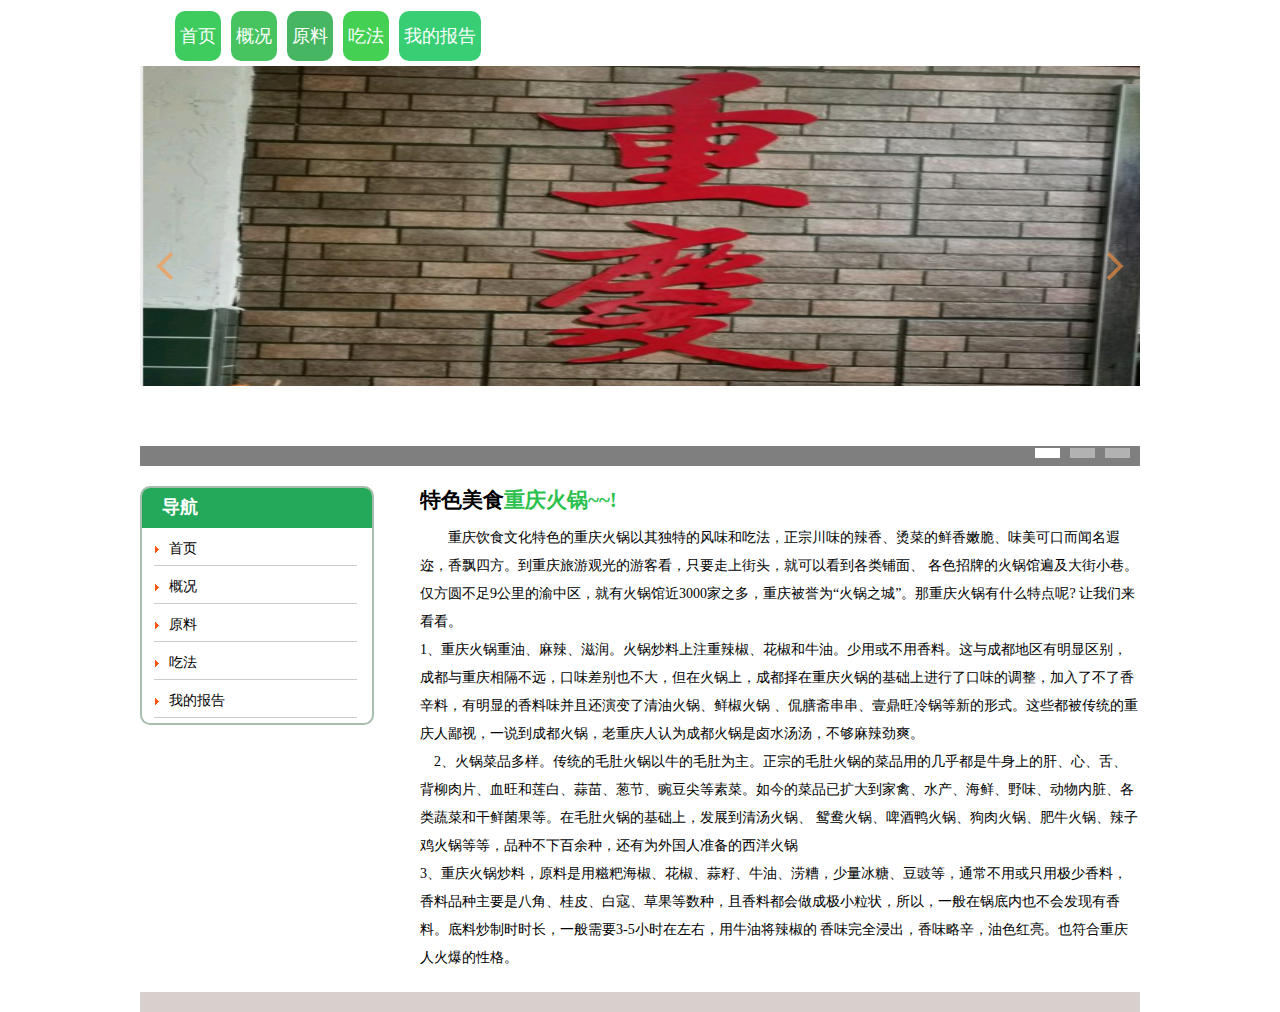
<file: index.html>
<!DOCTYPE html>
<html>
<head>
	<meta charset="UTF-8"> 

	<link rel="stylesheet" href="css/style.css">	
</head>
<body>
<div class="content">
    <div class="nav">
        <ul>
            <li id="c1"><a href="index.html">首页</a></li>
            <li id="c2"><a href="gaikuang.html">概况</a></li>
            <li id="c3"><a href="yuanliao.html">原料</a></li>
            <li id="c4"><a href="chifa.html">吃法</a></li>
            <li id="c5"><a href="zhanshi.html">我的报告</a></li>
        </ul>
    </div>
    <div id="focus">
        <ul>
            <li><a href="#"><img src="images/m4.png" /></a></li>
            <li><a href="#"><img src="images/m1.png" /></a></li>
            <li><a href="#"><img src="images/m2.png" /></a></li>
          
        </ul>
    </div>
    <div class="main">
    	<div class="main_left">
            <div class="sidebar">
                <h3>导航</h3>
                <ul class="side_list">
                    <li><a href="index.html">首页</a></li>
                    <li><a href="gaikuang.html">概况</a></li>
                    <li><a href="yuanliao.html">原料</a></li>
                    <li><a href="chifa.html">吃法</a></li>
                    <li><a href="zhanshi.html">我的报告</a></li>
                </ul>
           
            </div>
        </div>
        <div class="main_right">
        	<div class="index">
            	<h2>特色美食<span>重庆火锅~~!</span></h2>
                <p>
                    重庆饮食文化特色的重庆火锅以其独特的风味和吃法，正宗川味的辣香、烫菜的鲜香嫩脆、味美可口而闻名遐迩，香飘四方。到重庆旅游观光的游客看，只要走上街头，就可以看到各类铺面、
                    各色招牌的火锅馆遍及大街小巷。仅方圆不足9公里的渝中区，就有火锅馆近3000家之多，重庆被誉为“火锅之城”。那重庆火锅有什么特点呢? 让我们来看看。

                    <br/>
                    1、重庆火锅重油、麻辣、滋润。火锅炒料上注重辣椒、花椒和牛油。少用或不用香料。这与成都地区有明显区别，成都与重庆相隔不远，口味差别也不大，但在火锅上，成都择在重庆火锅的基础上进行了口味的调整，加入了不了香辛料，有明显的香料味并且还演变了清油火锅、鲜椒火锅
                    、侃膳斋串串、壹鼎旺冷锅等新的形式。这些都被传统的重庆人鄙视，一说到成都火锅，老重庆人认为成都火锅是卤水汤汤，不够麻辣劲爽。
                    <br/>
                    　2、火锅菜品多样。传统的毛肚火锅以牛的毛肚为主。正宗的毛肚火锅的菜品用的几乎都是牛身上的肝、心、舌、背柳肉片、血旺和莲白、蒜苗、葱节、豌豆尖等素菜。如今的菜品已扩大到家禽、水产、海鲜、野味、动物内脏、各类蔬菜和干鲜菌果等。在毛肚火锅的基础上，发展到清汤火锅、
                    鸳鸯火锅、啤酒鸭火锅、狗肉火锅、肥牛火锅、辣子鸡火锅等等，品种不下百余种，还有为外国人准备的西洋火锅
                    <br/>
                    3、重庆火锅炒料，原料是用糍粑海椒、花椒、蒜籽、牛油、涝糟，少量冰糖、豆豉等，通常不用或只用极少香料，香料品种主要是八角、桂皮、白寇、草果等数种，且香料都会做成极小粒状，所以，一般在锅底内也不会发现有香料。底料炒制时时长，一般需要3-5小时在左右，用牛油将辣椒的
                    香味完全浸出，香味略辛，油色红亮。也符合重庆人火爆的性格。

​
                </p>
                <ul>
                	                
                </ul>
            </div>
		</div>
	</div>
    <div class="footer">
    
    </div>
</div>
<script type="text/javascript" src="js/jquery.min.js"></script>
<script type="text/javascript" src="js/lunbo.js"></script>
</body>
</html>
</file>
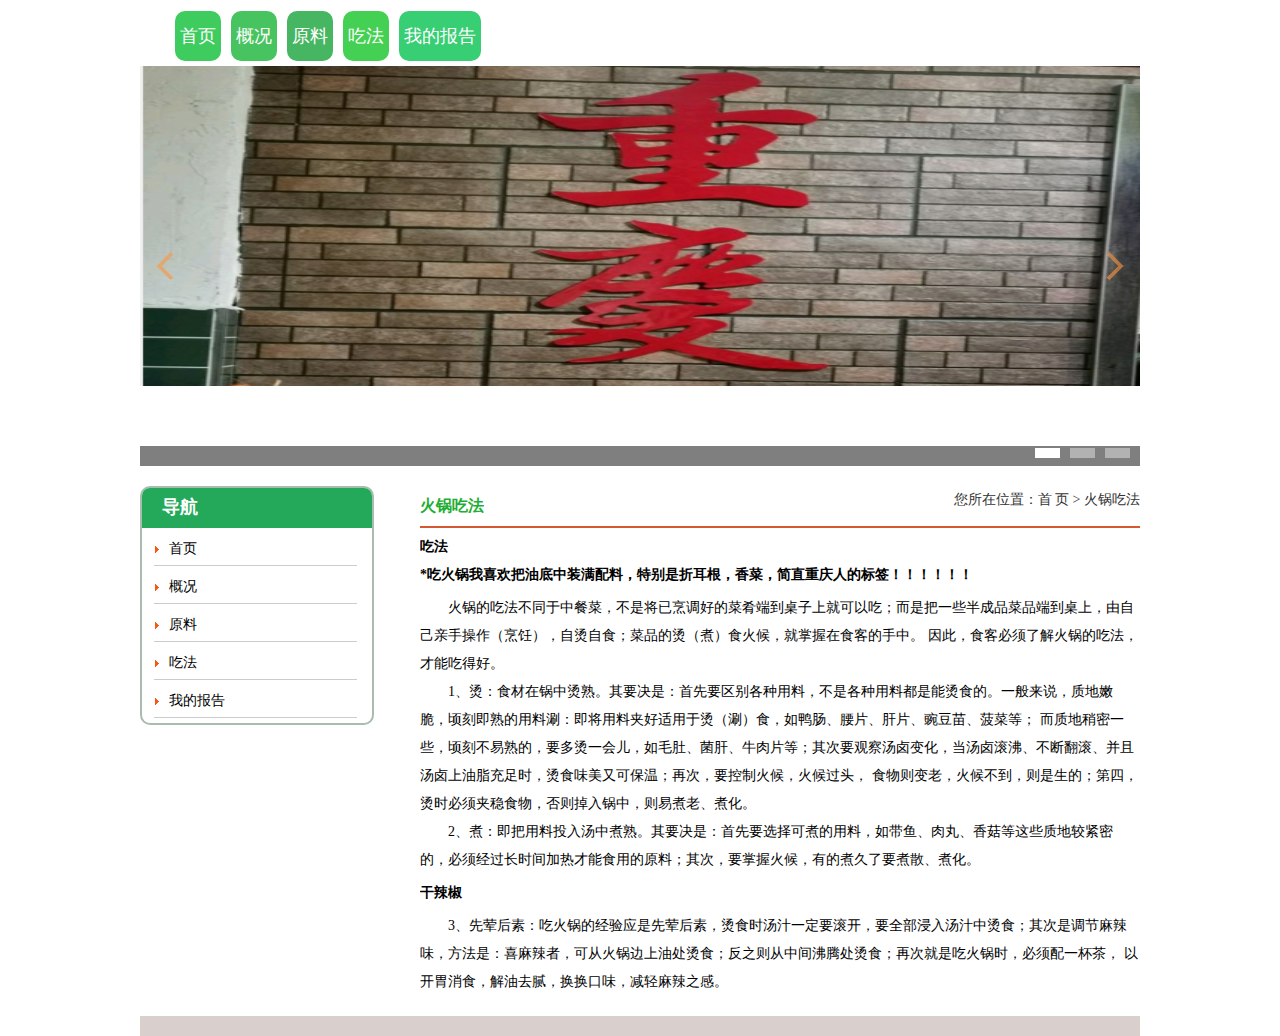
<file: chifa.html>
﻿<!DOCTYPE html>
<html>
<head>
	<meta charset="UTF-8"> 

	<link rel="stylesheet" href="css/style.css">	
</head>
<body>
<div class="content">
    <div class="nav">
        <ul>
            <li id="c1"><a href="index.html">首页</a></li>
            <li id="c2"><a href="gaikuang.html">概况</a></li>
            <li id="c3"><a href="yuanliao.html">原料</a></li>
            <li id="c4"><a href="chifa.html">吃法</a></li>
            <li id="c5"><a href="zhanshi.html">我的报告</a></li>
        </ul>
    </div>
    <div id="focus">
        <ul>
            <li><a href="#"><img src="images/m4.png" /></a></li>
            <li><a href="#"><img src="images/m1.png" /></a></li>
            <li><a href="#"><img src="images/m2.png" /></a></li>
          
      
        </ul>
    </div>
    <div class="main">
    	<div class="main_left">
            <div class="sidebar">
                <h3>导航</h3>
                <ul class="side_list">
                    <li><a href="index.html">首页</a></li>
                    <li><a href="gaikuang.html">概况</a></li>
                    <li><a href="yuanliao.html">原料</a></li>
                    <li><a href="chifa.html">吃法</a></li>
                    <li><a href="zhanshi.html">我的报告</a></li>
                </ul>
                
            </div>
        </div>
        <div class="main_right">
        	<div class="neiye">
            	<div class="weizhi">
                	<h3>火锅吃法</h3>
        			<p>您所在位置：<a href="index.html">首 页</a> &gt; 火锅吃法</p>
                </div>
            	<h4>吃法</h4>
                <h4>*吃火锅我喜欢把油底中装满配料，特别是折耳根，香菜，简直重庆人的标签！！！！！！</h4>
                <p>
					火锅的吃法不同于中餐菜，不是将已烹调好的菜肴端到桌子上就可以吃；而是把一些半成品菜品端到桌上，由自己亲手操作（烹饪），自烫自食；菜品的烫（煮）食火候，就掌握在食客的手中。
                    因此，食客必须了解火锅的吃法，才能吃得好。
                </p>
                <p>
					1、烫：食材在锅中烫熟。其要决是：首先要区别各种用料，不是各种用料都是能烫食的。一般来说，质地嫩脆，顷刻即熟的用料涮：即将用料夹好适用于烫（涮）食，如鸭肠、腰片、肝片、豌豆苗、菠菜等；
                    而质地稍密一些，顷刻不易熟的，要多烫一会儿，如毛肚、菌肝、牛肉片等；其次要观察汤卤变化，当汤卤滚沸、不断翻滚、并且汤卤上油脂充足时，烫食味美又可保温；再次，要控制火候，火候过头，
                    食物则变老，火候不到，则是生的；第四，烫时必须夹稳食物，否则掉入锅中，则易煮老、煮化。
                </p>
                <p>
                	2、煮：即把用料投入汤中煮熟。其要决是：首先要选择可煮的用料，如带鱼、肉丸、香菇等这些质地较紧密的，必须经过长时间加热才能食用的原料；其次，要掌握火候，有的煮久了要煮散、煮化。
                </p>
                
                <h4>干辣椒</h4>
                <p>
					3、先荤后素：吃火锅的经验应是先荤后素，烫食时汤汁一定要滚开，要全部浸入汤汁中烫食；其次是调节麻辣味，方法是：喜麻辣者，可从火锅边上油处烫食；反之则从中间沸腾处烫食；再次就是吃火锅时，必须配一杯茶，
                    以开胃消食，解油去腻，换换口味，减轻麻辣之感。
              
            </div>
		</div>
	</div>
    <div class="footer">
    
    </div>
</div>
<script type="text/javascript" src="js/jquery.min.js"></script>
<script type="text/javascript" src="js/lunbo.js"></script>
</body>
</html>
</file>
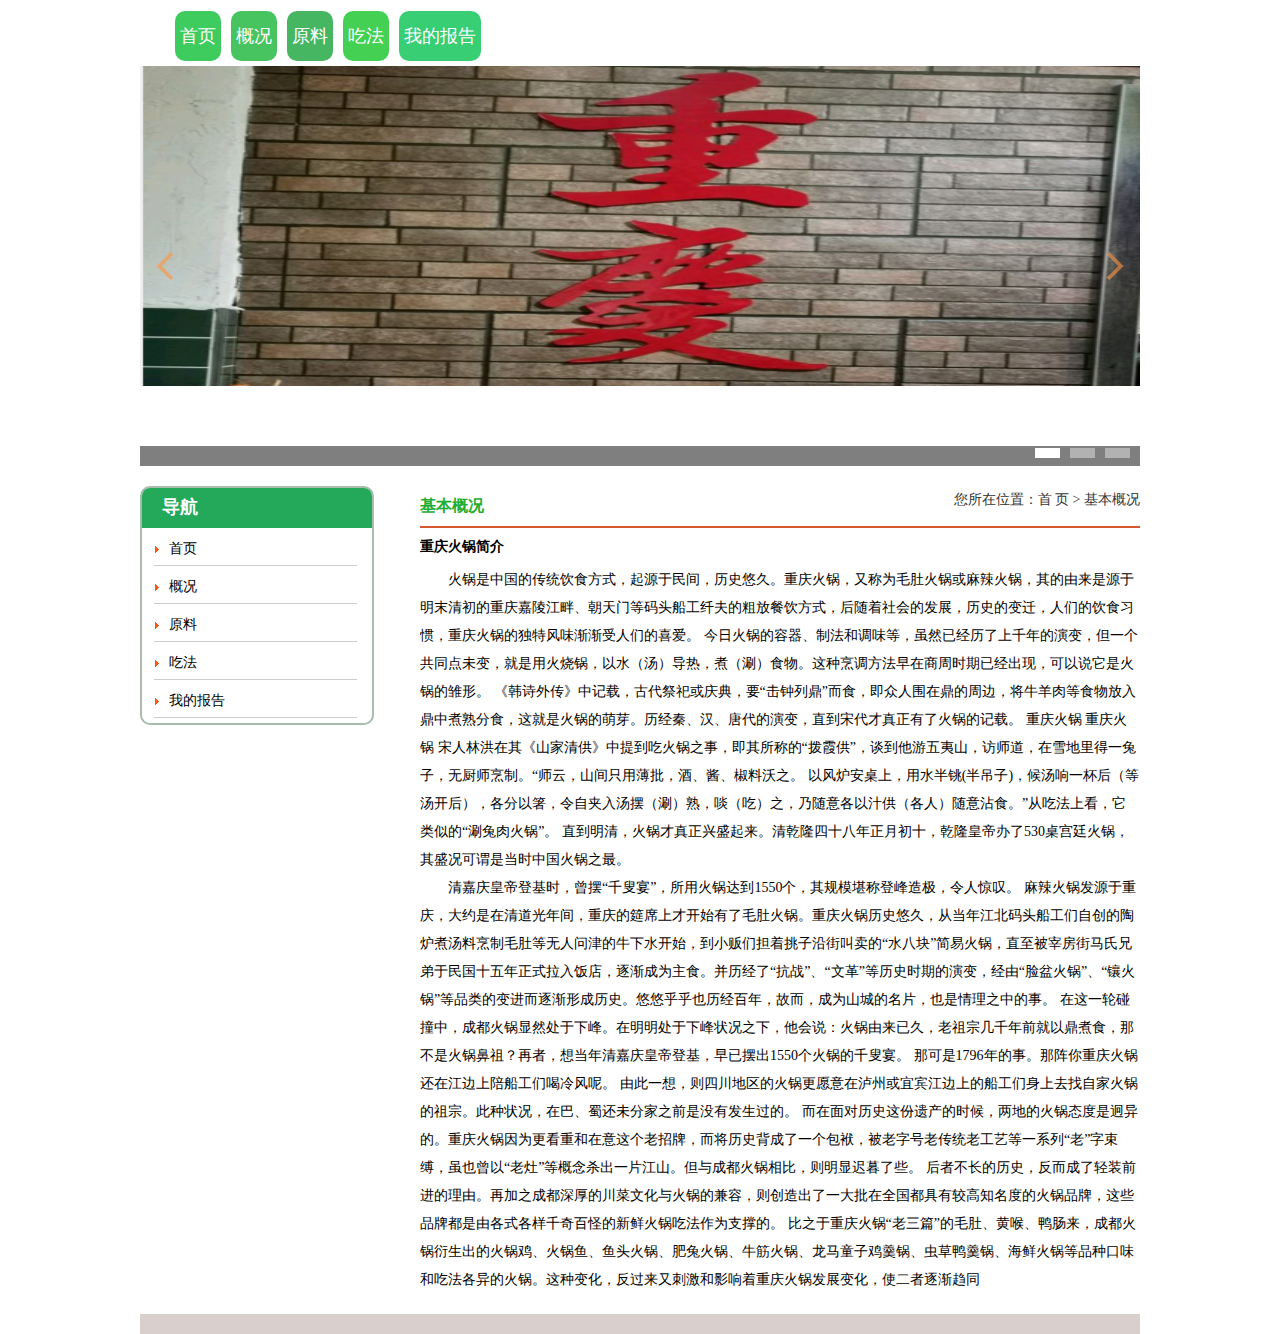
<file: gaikuang.html>
﻿<!DOCTYPE html>
<html>
<head>
	<meta charset="UTF-8"> 

	<link rel="stylesheet" href="css/style.css">	
</head>
<body>
<div class="content">
    <div class="nav">
        <ul>
            <li id="c1"><a href="index.html">首页</a></li>
            <li id="c2"><a href="gaikuang.html">概况</a></li>
            <li id="c3"><a href="yuanliao.html">原料</a></li>
            <li id="c4"><a href="chifa.html">吃法</a></li>
            <li id="c5"><a href="zhanshi.html">我的报告</a></li>
        </ul>
    </div>
    <div id="focus">
        <ul>
            <li><a href="#"><img src="images/m4.png" /></a></li>
            <li><a href="#"><img src="images/m1.png" /></a></li>
            <li><a href="#"><img src="images/m2.png" /></a></li>
          
        </ul>
    </div>
    <div class="main">
    	<div class="main_left">
            <div class="sidebar">
                <h3>导航</h3>
                <ul class="side_list">
                    <li><a href="index.html">首页</a></li>
                    <li><a href="gaikuang.html">概况</a></li>
                    <li><a href="yuanliao.html">原料</a></li>
                    <li><a href="chifa.html">吃法</a></li>
                    <li><a href="zhanshi.html">我的报告</a></li>
                </ul>
            
            </div>
        </div>
        <div class="main_right">
        	<div class="neiye">
            	<div class="weizhi">
                	<h3>基本概况</h3>
        			<p>您所在位置：<a href="index.html">首 页</a> &gt; 基本概况</p>
                </div>
            	<h4>重庆火锅简介</h4>
                <p>
					火锅是中国的传统饮食方式，起源于民间，历史悠久。重庆火锅，又称为毛肚火锅或麻辣火锅，其的由来是源于明末清初的重庆嘉陵江畔、朝天门等码头船工纤夫的粗放餐饮方式，后随着社会的发展，历史的变迁，人们的饮食习惯，重庆火锅的独特风味渐渐受人们的喜爱。
今日火锅的容器、制法和调味等，虽然已经历了上千年的演变，但一个共同点未变，就是用火烧锅，以水（汤）导热，煮（涮）食物。这种烹调方法早在商周时期已经出现，可以说它是火锅的雏形。
《韩诗外传》中记载，古代祭祀或庆典，要“击钟列鼎”而食，即众人围在鼎的周边，将牛羊肉等食物放入鼎中煮熟分食，这就是火锅的萌芽。历经秦、汉、唐代的演变，直到宋代才真正有了火锅的记载。
重庆火锅
重庆火锅
宋人林洪在其《山家清供》中提到吃火锅之事，即其所称的“拨霞供”，谈到他游五夷山，访师道，在雪地里得一兔子，无厨师烹制。“师云，山间只用薄批，酒、酱、椒料沃之。
以风炉安桌上，用水半铫(半吊子)，候汤响一杯后（等汤开后），各分以箸，令自夹入汤摆（涮）熟，啖（吃）之，乃随意各以汁供（各人）随意沾食。”从吃法上看，它类似的“涮兔肉火锅”。
直到明清，火锅才真正兴盛起来。清乾隆四十八年正月初十，乾隆皇帝办了530桌宫廷火锅，其盛况可谓是当时中国火锅之最。
                </p>
                <!-- <img src="images/g1.jpg"> -->
				<p>
                	清嘉庆皇帝登基时，曾摆“千叟宴”，所用火锅达到1550个，其规模堪称登峰造极，令人惊叹。

麻辣火锅发源于重庆，大约是在清道光年间，重庆的筵席上才开始有了毛肚火锅。重庆火锅历史悠久，从当年江北码头船工们自创的陶炉煮汤料烹制毛肚等无人问津的牛下水开始，到小贩们担着挑子沿街叫卖的“水八块”简易火锅，直至被宰房街马氏兄弟于民国十五年正式拉入饭店，逐渐成为主食。并历经了“抗战”、“文革”等历史时期的演变，经由“脸盆火锅”、“镶火锅”等品类的变进而逐渐形成历史。悠悠乎乎也历经百年，故而，成为山城的名片，也是情理之中的事。
在这一轮碰撞中，成都火锅显然处于下峰。在明明处于下峰状况之下，他会说：火锅由来已久，老祖宗几千年前就以鼎煮食，那不是火锅鼻祖？再者，想当年清嘉庆皇帝登基，早已摆出1550个火锅的千叟宴。
那可是1796年的事。那阵你重庆火锅还在江边上陪船工们喝冷风呢。
由此一想，则四川地区的火锅更愿意在泸州或宜宾江边上的船工们身上去找自家火锅的祖宗。此种状况，在巴、蜀还未分家之前是没有发生过的。
而在面对历史这份遗产的时候，两地的火锅态度是迥异的。重庆火锅因为更看重和在意这个老招牌，而将历史背成了一个包袱，被老字号老传统老工艺等一系列“老”字束缚，虽也曾以“老灶”等概念杀出一片江山。但与成都火锅相比，则明显迟暮了些。
后者不长的历史，反而成了轻装前进的理由。再加之成都深厚的川菜文化与火锅的兼容，则创造出了一大批在全国都具有较高知名度的火锅品牌，这些品牌都是由各式各样千奇百怪的新鲜火锅吃法作为支撑的。
比之于重庆火锅“老三篇”的毛肚、黄喉、鸭肠来，成都火锅衍生出的火锅鸡、火锅鱼、鱼头火锅、肥兔火锅、牛筋火锅、龙马童子鸡羹锅、虫草鸭羹锅、海鲜火锅等品种口味和吃法各异的火锅。这种变化，反过来又刺激和影响着重庆火锅发展变化，使二者逐渐趋同


             
            </div>
		</div>
	</div>
    <div class="footer">
    
    </div>
</div>
<script type="text/javascript" src="js/jquery.min.js"></script>
<script type="text/javascript" src="js/lunbo.js"></script>
</body>
</html>
</file>
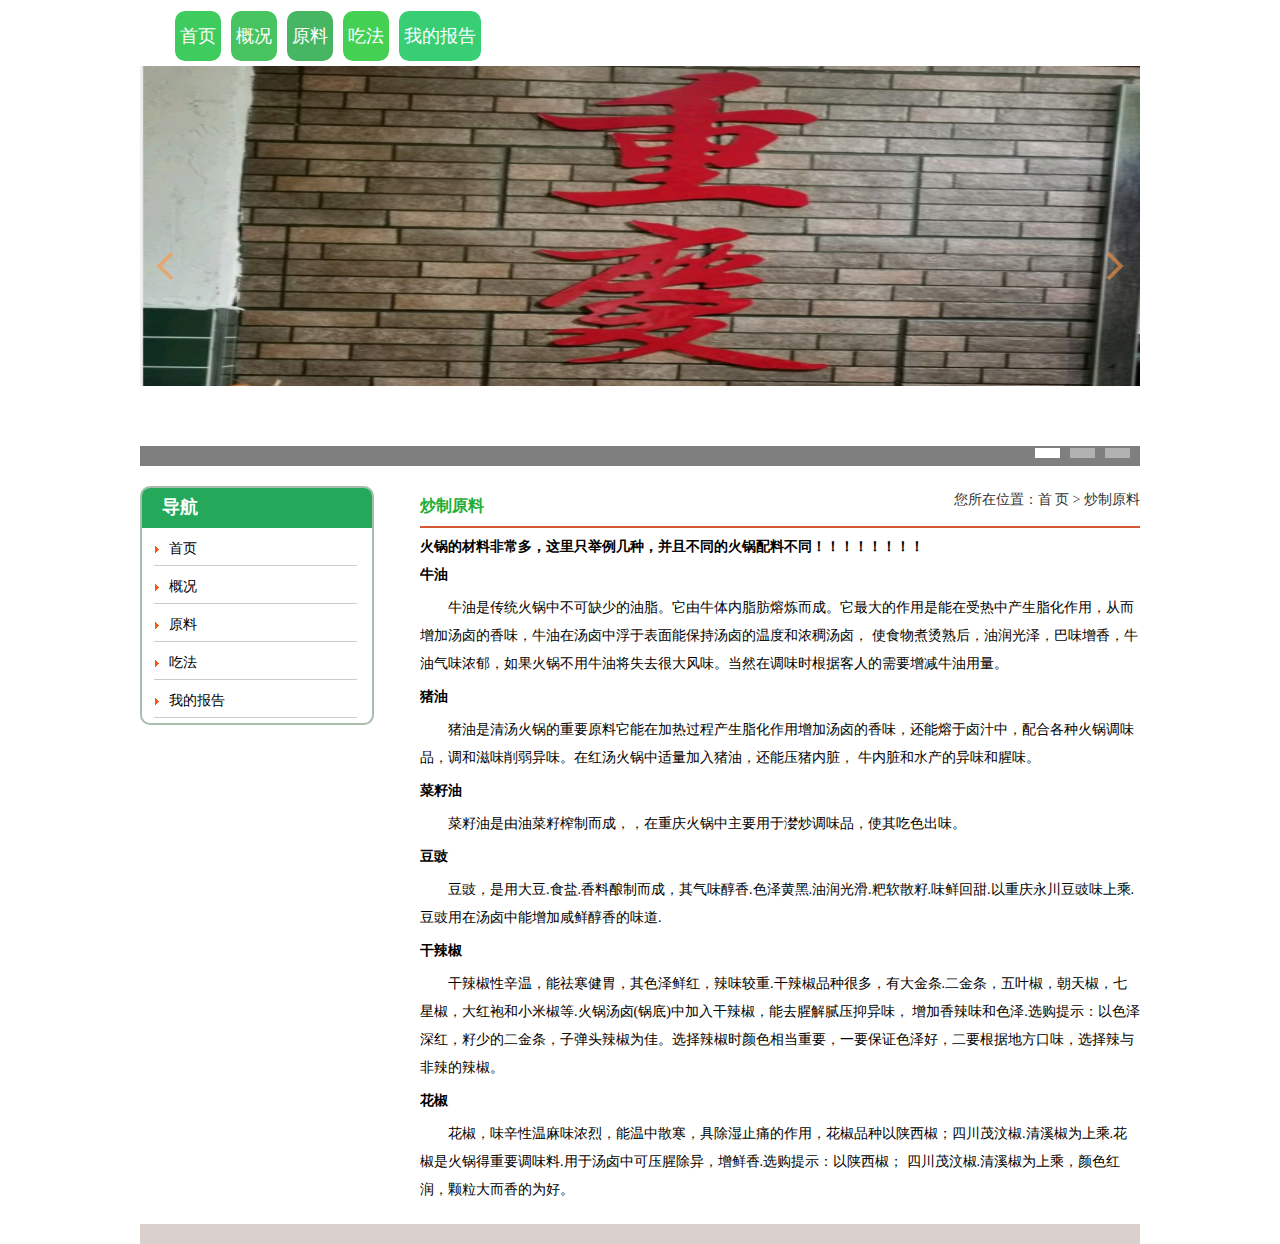
<file: yuanliao.html>
﻿<!DOCTYPE html>
<html>
<head>
	<meta charset="UTF-8"> 

	<link rel="stylesheet" href="css/style.css">	
</head>
<body>
<div class="content">
    <div class="nav">
        <ul>
            <li id="c1"><a href="index.html">首页</a></li>
            <li id="c2"><a href="gaikuang.html">概况</a></li>
            <li id="c3"><a href="yuanliao.html">原料</a></li>
            <li id="c4"><a href="chifa.html">吃法</a></li>
            <li id="c5"><a href="zhanshi.html">我的报告</a></li>
        </ul>
    </div>
    <div id="focus">
        <ul>
            <li><a href="#"><img src="images/m4.png" /></a></li>
            <li><a href="#"><img src="images/m1.png" /></a></li>
            <li><a href="#"><img src="images/m2.png" /></a></li>
          
        </ul>
    </div>
    <div class="main">
    	<div class="main_left">
            <div class="sidebar">
                <h3>导航</h3>
                <ul class="side_list">
                    <li><a href="index.html">首页</a></li>
                    <li><a href="gaikuang.html">概况</a></li>
                    <li><a href="yuanliao.html">原料</a></li>
                    <li><a href="chifa.html">吃法</a></li>
                    <li><a href="zhanshi.html">我的报告</a></li>
                </ul>
              
            </div>
        </div>
        <div class="main_right">
        	<div class="neiye">
            	<div class="weizhi">
                	<h3>炒制原料</h3>
        			<p>您所在位置：<a href="index.html">首 页</a> &gt; 炒制原料</p>
                </div>
                <h4>火锅的材料非常多，这里只举例几种，并且不同的火锅配料不同！！！！！！！！</h4>
            	<h4>牛油</h4>
               
                <p>
                	牛油是传统火锅中不可缺少的油脂。它由牛体内脂肪熔炼而成。它最大的作用是能在受热中产生脂化作用，从而增加汤卤的香味，牛油在汤卤中浮于表面能保持汤卤的温度和浓稠汤卤，
                    使食物煮烫熟后，油润光泽，巴味增香，牛油气味浓郁，如果火锅不用牛油将失去很大风味。当然在调味时根据客人的需要增减牛油用量。
                </p>
                <h4>猪油</h4>
                <p>
                	猪油是清汤火锅的重要原料它能在加热过程产生脂化作用增加汤卤的香味，还能熔于卤汁中，配合各种火锅调味品，调和滋味削弱异味。在红汤火锅中适量加入猪油，还能压猪内脏，
                    牛内脏和水产的异味和腥味。
                </p>
                <h4>菜籽油</h4>
                <p>菜籽油是由油菜籽榨制而成，，在重庆火锅中主要用于漤炒调味品，使其吃色出味。</p>
                <h4>豆豉</h4>
                <p>
                	豆豉，是用大豆.食盐.香料酿制而成，其气味醇香.色泽黄黑.油润光滑.粑软散籽.味鲜回甜.以重庆永川豆豉味上乘.豆豉用在汤卤中能增加咸鲜醇香的味道.
                </p>
                <h4>干辣椒</h4>
                <p>
                	干辣椒性辛温，能祛寒健胃，其色泽鲜红，辣味较重.干辣椒品种很多，有大金条.二金条，五叶椒，朝天椒，七星椒，大红袍和小米椒等.火锅汤卤(锅底)中加入干辣椒，能去腥解腻压抑异味，
                    增加香辣味和色泽.选购提示：以色泽深红，籽少的二金条，子弹头辣椒为佳。选择辣椒时颜色相当重要，一要保证色泽好，二要根据地方口味，选择辣与非辣的辣椒。
                </p>
                <h4>花椒</h4>
                <p>
                	花椒，味辛性温麻味浓烈，能温中散寒，具除湿止痛的作用，花椒品种以陕西椒；四川茂汶椒.清溪椒为上乘.花椒是火锅得重要调味料.用于汤卤中可压腥除异，增鲜香.选购提示：以陕西椒；
                    四川茂汶椒.清溪椒为上乘，颜色红润，颗粒大而香的为好。
                </p>
               
            
            </div>
		</div>
	</div>
    <div class="footer">
    
    </div>
</div>
<script type="text/javascript" src="js/jquery.min.js"></script>
<script type="text/javascript" src="js/lunbo.js"></script>
</body>
</html>
</file>
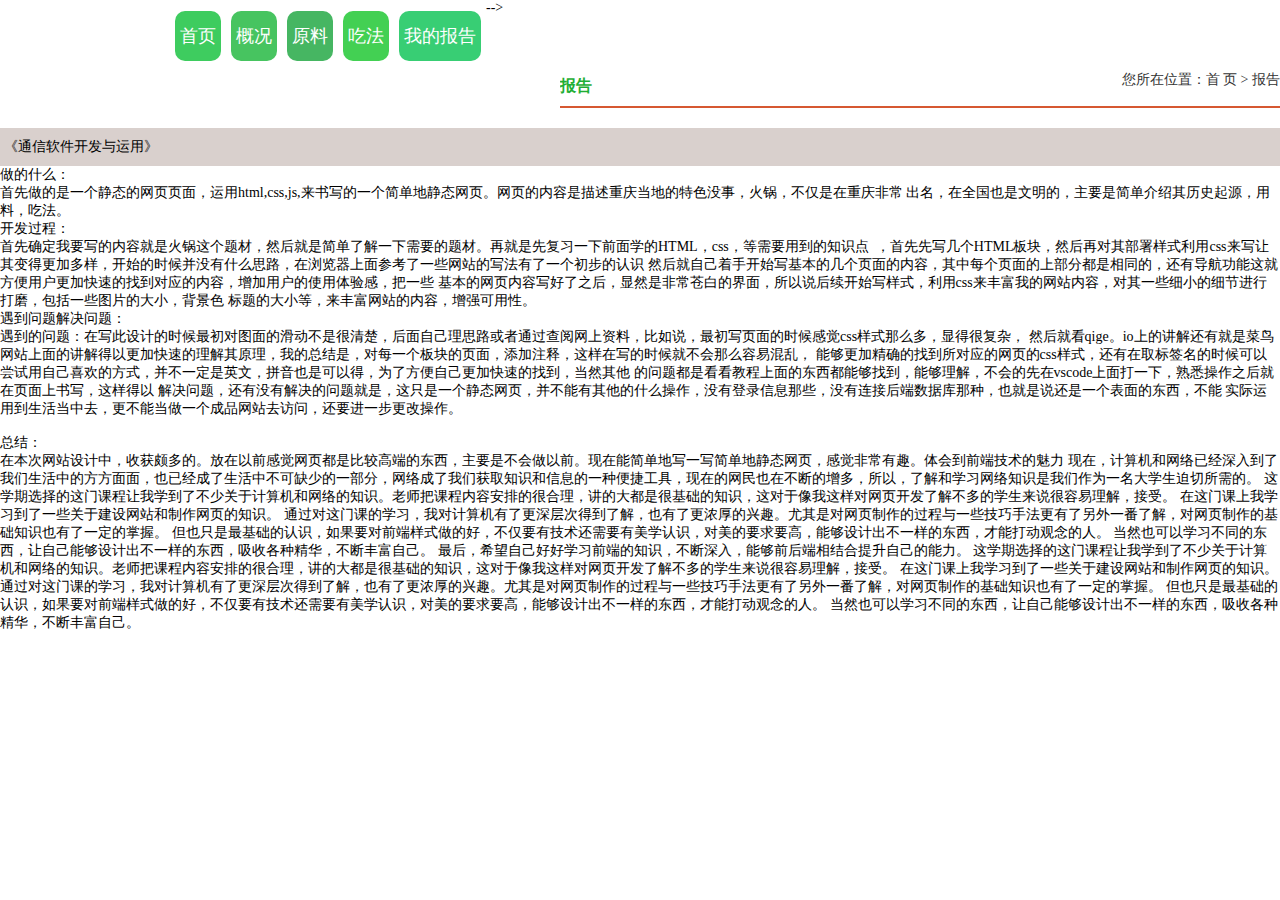
<file: zhanshi.html>
﻿<!DOCTYPE html>
<html>
<head>
	<meta charset="UTF-8"> 

	<link rel="stylesheet" href="css/style.css">	
</head>
<body>
<div class="content">
    <div class="nav">
        <ul>
            <li id="c1"><a href="index.html">首页</a></li>
            <li id="c2"><a href="gaikuang.html">概况</a></li>
            <li id="c3"><a href="yuanliao.html">原料</a></li>
            <li id="c4"><a href="chifa.html">吃法</a></li>
            <li id="c5"><a href="zhanshi.html">我的报告</a></li>
    </div>
   
          
        </ul>
    </div> -->
    <div class="main">
    	
        <div class="main_right">
        	<div class="neiye">
            	<div class="weizhi">
                	<h3>报告</h3>
        			<p>您所在位置：<a href="index.html">首 页</a> &gt; 报告</p>
                </div>
				<div class="zhanshi">
                    <ul>
                    
                     
                    </ul>                
                </div>        
            </div>
		</div>
	</div>
    <div class="footer">
         《通信软件开发与运用》
    </div>
</div>
<script type="text/javascript" src="js/jquery.min.js"></script>
<script type="text/javascript" src="js/lunbo.js"></script>
<p>
     
    做的什么：<br>
    首先做的是一个静态的网页页面，运用html,css,js,来书写的一个简单地静态网页。网页的内容是描述重庆当地的特色没事，火锅，不仅是在重庆非常
   出名，在全国也是文明的，主要是简单介绍其历史起源，用料，吃法。
   <br/>
   开发过程：<br>
  首先确定我要写的内容就是火锅这个题材，然后就是简单了解一下需要的题材。再就是先复习一下前面学的HTML，css，等需要用到的知识点
    ，首先先写几个HTML板块，然后再对其部署样式利用css来写让其变得更加多样，开始的时候并没有什么思路，在浏览器上面参考了一些网站的写法有了一个初步的认识
   然后就自己着手开始写基本的几个页面的内容，其中每个页面的上部分都是相同的，还有导航功能这就方便用户更加快速的找到对应的内容，增加用户的使用体验感，把一些
   基本的网页内容写好了之后，显然是非常苍白的界面，所以说后续开始写样式，利用css来丰富我的网站内容，对其一些细小的细节进行打磨，包括一些图片的大小，背景色
   标题的大小等，来丰富网站的内容，增强可用性。
 <br/>
 遇到问题解决问题：<br>
   遇到的问题：在写此设计的时候最初对图面的滑动不是很清楚，后面自己理思路或者通过查阅网上资料，比如说，最初写页面的时候感觉css样式那么多，显得很复杂，
   然后就看qige。io上的讲解还有就是菜鸟网站上面的讲解得以更加快速的理解其原理，我的总结是，对每一个板块的页面，添加注释，这样在写的时候就不会那么容易混乱，
   能够更加精确的找到所对应的网页的css样式，还有在取标签名的时候可以尝试用自己喜欢的方式，并不一定是英文，拼音也是可以得，为了方便自己更加快速的找到，当然其他
   的问题都是看看教程上面的东西都能够找到，能够理解，不会的先在vscode上面打一下，熟悉操作之后就在页面上书写，这样得以
  解决问题，还有没有解决的问题就是，这只是一个静态网页，并不能有其他的什么操作，没有登录信息那些，没有连接后端数据库那种，也就是说还是一个表面的东西，不能
  实际运用到生活当中去，更不能当做一个成品网站去访问，还要进一步更改操作。
    
  <br/>

   <br/>
总结：
<br/>
在本次网站设计中，收获颇多的。放在以前感觉网页都是比较高端的东西，主要是不会做以前。现在能简单地写一写简单地静态网页，感觉非常有趣。体会到前端技术的魅力
    
现在，计算机和网络已经深入到了我们生活中的方方面面，也已经成了生活中不可缺少的一部分，网络成了我们获取知识和信息的一种便捷工具，现在的网民也在不断的增多，所以，了解和学习网络知识是我们作为一名大学生迫切所需的。
    
这学期选择的这门课程让我学到了不少关于计算机和网络的知识。老师把课程内容安排的很合理，讲的大都是很基础的知识，这对于像我这样对网页开发了解不多的学生来说很容易理解，接受。

在这门课上我学习到了一些关于建设网站和制作网页的知识。
   
通过对这门课的学习，我对计算机有了更深层次得到了解，也有了更浓厚的兴趣。尤其是对网页制作的过程与一些技巧手法更有了另外一番了解，对网页制作的基础知识也有了一定的掌握。
  
但也只是最基础的认识，如果要对前端样式做的好，不仅要有技术还需要有美学认识，对美的要求要高，能够设计出不一样的东西，才能打动观念的人。
   当然也可以学习不同的东西，让自己能够设计出不一样的东西，吸收各种精华，不断丰富自己。
  最后，希望自己好好学习前端的知识，不断深入，能够前后端相结合提升自己的能力。
    这学期选择的这门课程让我学到了不少关于计算机和网络的知识。老师把课程内容安排的很合理，讲的大都是很基础的知识，这对于像我这样对网页开发了解不多的学生来说很容易理解，接受。
   
   在这门课上我学习到了一些关于建设网站和制作网页的知识。
   
    通过对这门课的学习，我对计算机有了更深层次得到了解，也有了更浓厚的兴趣。尤其是对网页制作的过程与一些技巧手法更有了另外一番了解，对网页制作的基础知识也有了一定的掌握。
   
     但也只是最基础的认识，如果要对前端样式做的好，不仅要有技术还需要有美学认识，对美的要求要高，能够设计出不一样的东西，才能打动观念的人。
     当然也可以学习不同的东西，让自己能够设计出不一样的东西，吸收各种精华，不断丰富自己。
</p>
</body>
</html>
</file>
<file: css/style.css>
@charset "utf-8";
*{ margin:0; padding:0;}
ul,li{list-style-type:none;}
body{font-size:14px;}
a{text-decoration:none;}
.content{ width:1000px; height:auto;margin:auto;}

.nav ul{ padding-left:30px;}
.nav li{ float:left;margin:5px; margin-top:11px;height:50px;line-height:50px;padding:0 5px;border-radius:10px;}
.nav li a{ font-size:18px;color:#fff;}
.nav li a:hover{text-decoration:underline;}
.r_nav{ width:200px; height:30px; float:left; margin-top:10px; margin-left:60px;}
.r_nava{width:30px; height:30px; float:left; margin:15px;}
#c1{ background:#3ecc5f;}
#c2{ background:#47c460;}
#c3{ background:#46b662;}
#c4{ background:#43d053;}
#c5{ background:#38ce74;}
#c6{ background:#49c357;}
#c7{ background:#2cc95e;}
#c8{ background:#38c659;}

/*轮播图*/
#focus {width:1000px;height:400px;overflow:hidden; position:relative;margin-top:10px;}
#focus ul {height:420px; position:absolute;}
#focus ul li {float:left;width:1000px;height:320px;overflow:hidden; position:relative;}
#focus ul li div {position:absolute;overflow:hidden;}
#focus ul li img {width:1000px;height:320px;}
#focus .btnBg {position:absolute;width:1000px;height:20px;left:0;bottom:0;background:#000;}
#focus .btn {position:absolute; width:1000px; height:20px;right:0; bottom:0; text-align:right;}
#focus .btn span {display:inline-block; width:25px; height:10px;font-size:0; margin-right:10px;cursor:pointer;background:#fff;}
#focus .btn span.on {background:#fff;}
#focus .preNext {width:50px;height:50px; position:absolute; top:50%; margin-top:-25px;cursor:pointer;}
#focus .pre{left:0;background:url(../images/prev.png);}
#focus .next{right:0;background:url(../images/next.png);}
/*中间内容*/
.main{width:100%;overflow:hidden;margin-top:20px;}
.main_left{width:234px;float:left;}
.sidebar{width:230px;overflow:hidden;border:2px solid #a8bdad;border-radius:10px;}
.sidebar h3{height:40px;background:#24a95b;font-size:18px;color:#fff;line-height:38px;padding-left:20px;}
/* 网站导航背景颜色 */
.sidebar p{font-size:15px; color:#555; line-height:28px; text-indent:1em;font-weight:normal;}
.side_list{ width:223px;margin-left:7px;overflow:hidden;}
.side_list li{ width:188px;background:url(../images/dot.jpg) left no-repeat;height:32px;line-height:32px;padding-left:15px;margin:5px;border-bottom:1px solid #ccc;}
.side_list li a{ color:#000;}
.side_list li a:hover{text-decoration:underline;}
.sidebar .pic{width:203px;height:200px;margin:10px auto;}
.sidebar .pic img{width:100%;height:100%;}
.main_right{width:720px;float:right;overflow:hidden;padding-bottom:20px;}
.main_right .weizhi{height:40px;line-height:40px;border-bottom:2px solid rgb(214, 88, 49);}
.main_right .weizhi h3{float:left;color:rgb(31, 174, 52);}
.main_right .weizhi p{float:right;color:#333;}
.main_right .weizhi p a{color:#333;}
.main_right .weizhi p a:hover{color:rgb(193, 181, 177);}
.index h2{color:#000;margin-bottom:10px;}
.index h2 span{color:#2cc14f;}
.index p{line-height:2;text-indent:28px;}
.index li{width:340px;background:#f2f2f2;float:left;margin:10px;}
.index li span{display:block;width:100%;height:75px;line-height:75px;color:#fff;font-size:24px;text-align:center;border-radius:10px;background:url(../images/tbj2.png);}
.index li img{display:block;width:320px;height:240px;margin:10px;}
/*底部*/
.footer{width:100%;padding:10px 0;background:rgb(217, 208, 205);}
.footer p{text-align:center;font-size:20px;line-height:2;color:#fff;}
/*内页*/
.neiye h4{margin-top:10px;margin-bottom:10px;}
.neiye p{line-height:2;text-indent:28px;}
.neiye img{display:block;width:100%;}
.koujue{width:240px;float:left;text-align:center;}
.koujue p{text-indent:0;}
.zhanshi li{width:320px;float:left;margin:20px;text-align:center;}
.zhanshi li img{display:block;width:320px;height:200px;margin-bottom:10px;}
</file>
